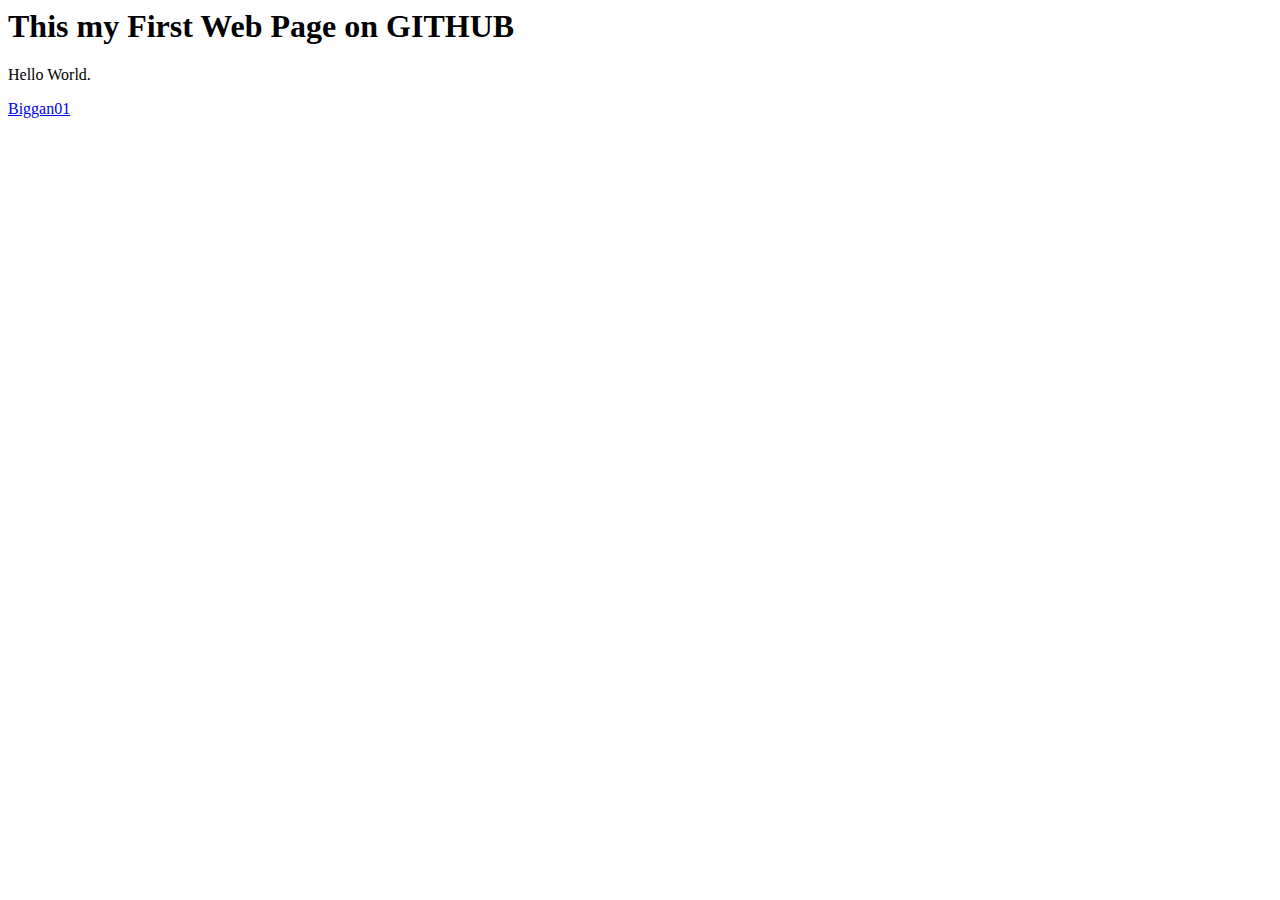
<file: normal/index.html>
<html>
	<head>
		<title></title>
	</head>
	<body>
		<h1>
			This my First Web Page on GITHUB
		</h1>
		<p>
			Hello World.
		</p>
		<a href="http://kawsik.github.io/tripping-octo-dangerzone/biggan01/index.html">Biggan01</a>
	</body>
</html>
</file>
